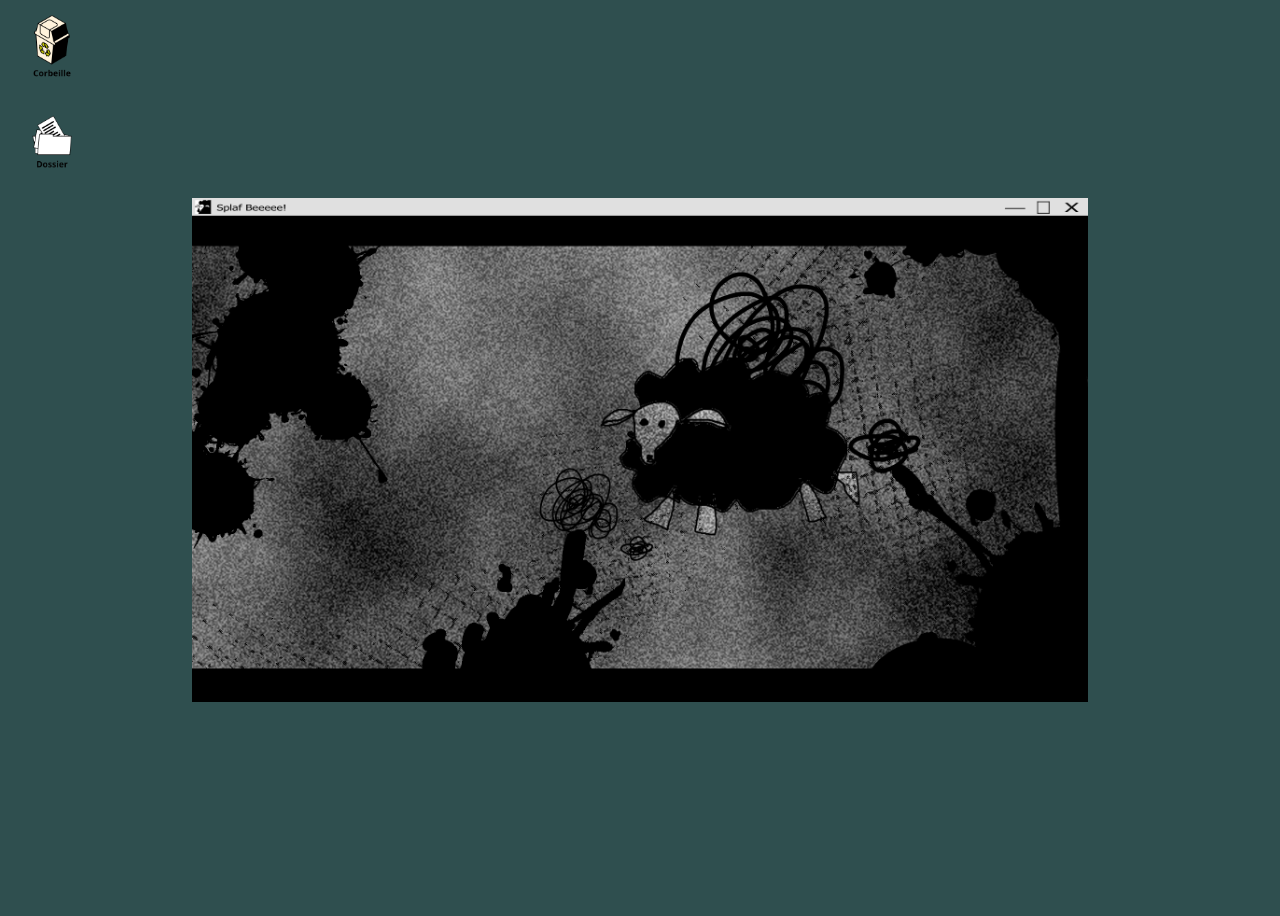
<file: index.html>
<!DOCTYPE html>
<html>
    <head>
        <meta charset="utf-8">
        <link rel="icon" href="icone.png" />
        <title>Splaf Beeeee</title>
        <link rel="stylesheet" type="text/css" href="style_s.css"> 
    </head>
    <header>
        

    </header>

    <body>

        <div class ="background">
            <div >
                <a href="a_propos.html">
                    <img class="ico" src="ico_corbeille.png" alt="Corbeille">
                </a>
            </div>
            <div >
                <a href="game.html">
                    <img class="ico" src="ico_doss.png" alt="Ne pas ouvrir">
                </a>
            </div>
       
        </div>
        

    </body>

</html>
</file>
<file: style_s.css>
.placeImg 
{
    text-align: center;
    
}


.ico {
    width : 7%;
    height : 7%;
    
}

.background {
    background-image:url(fond_index.png);

    background-position: center;
    background-attachment:fixed;
    background-repeat:no-repeat;
    background-size: 70%;

    min-height: 100vh;

}

body { 

    overflow: hidden ; 
    background-color: darkslategrey;
}
</file>
